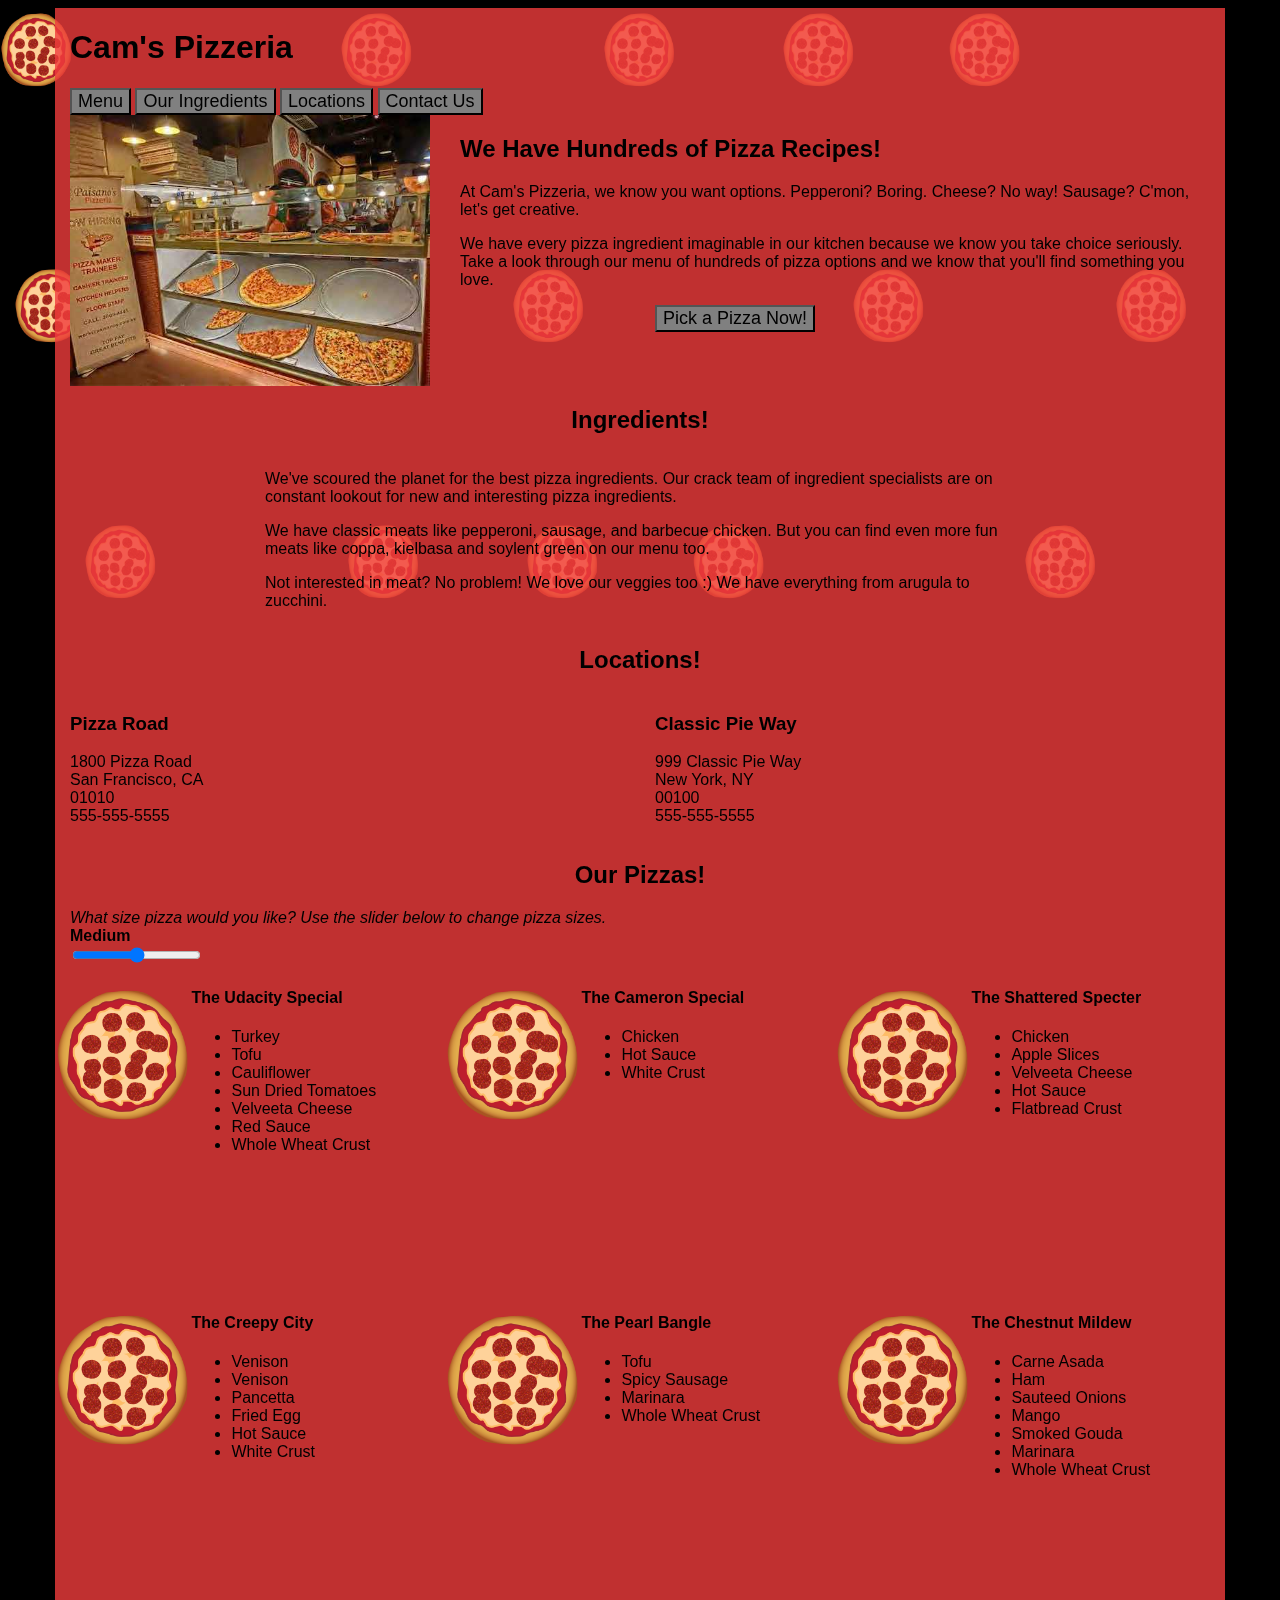
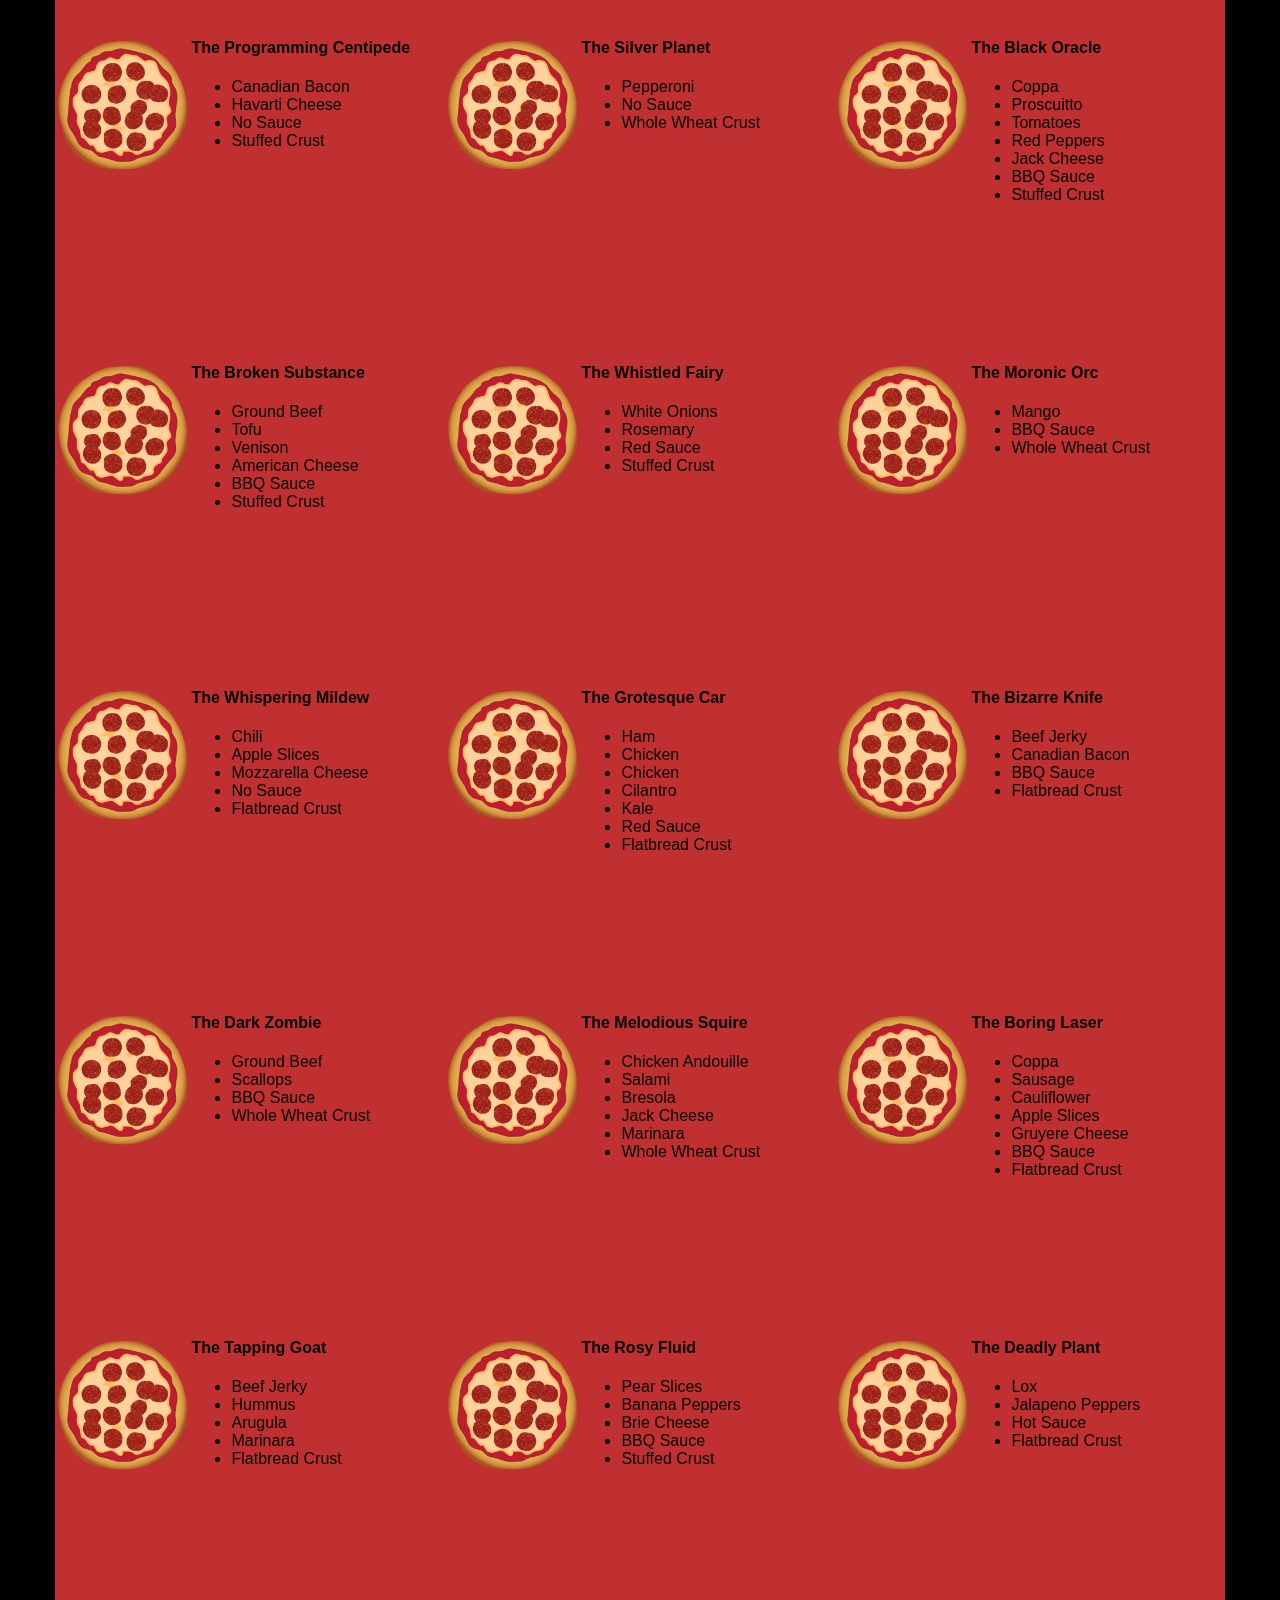
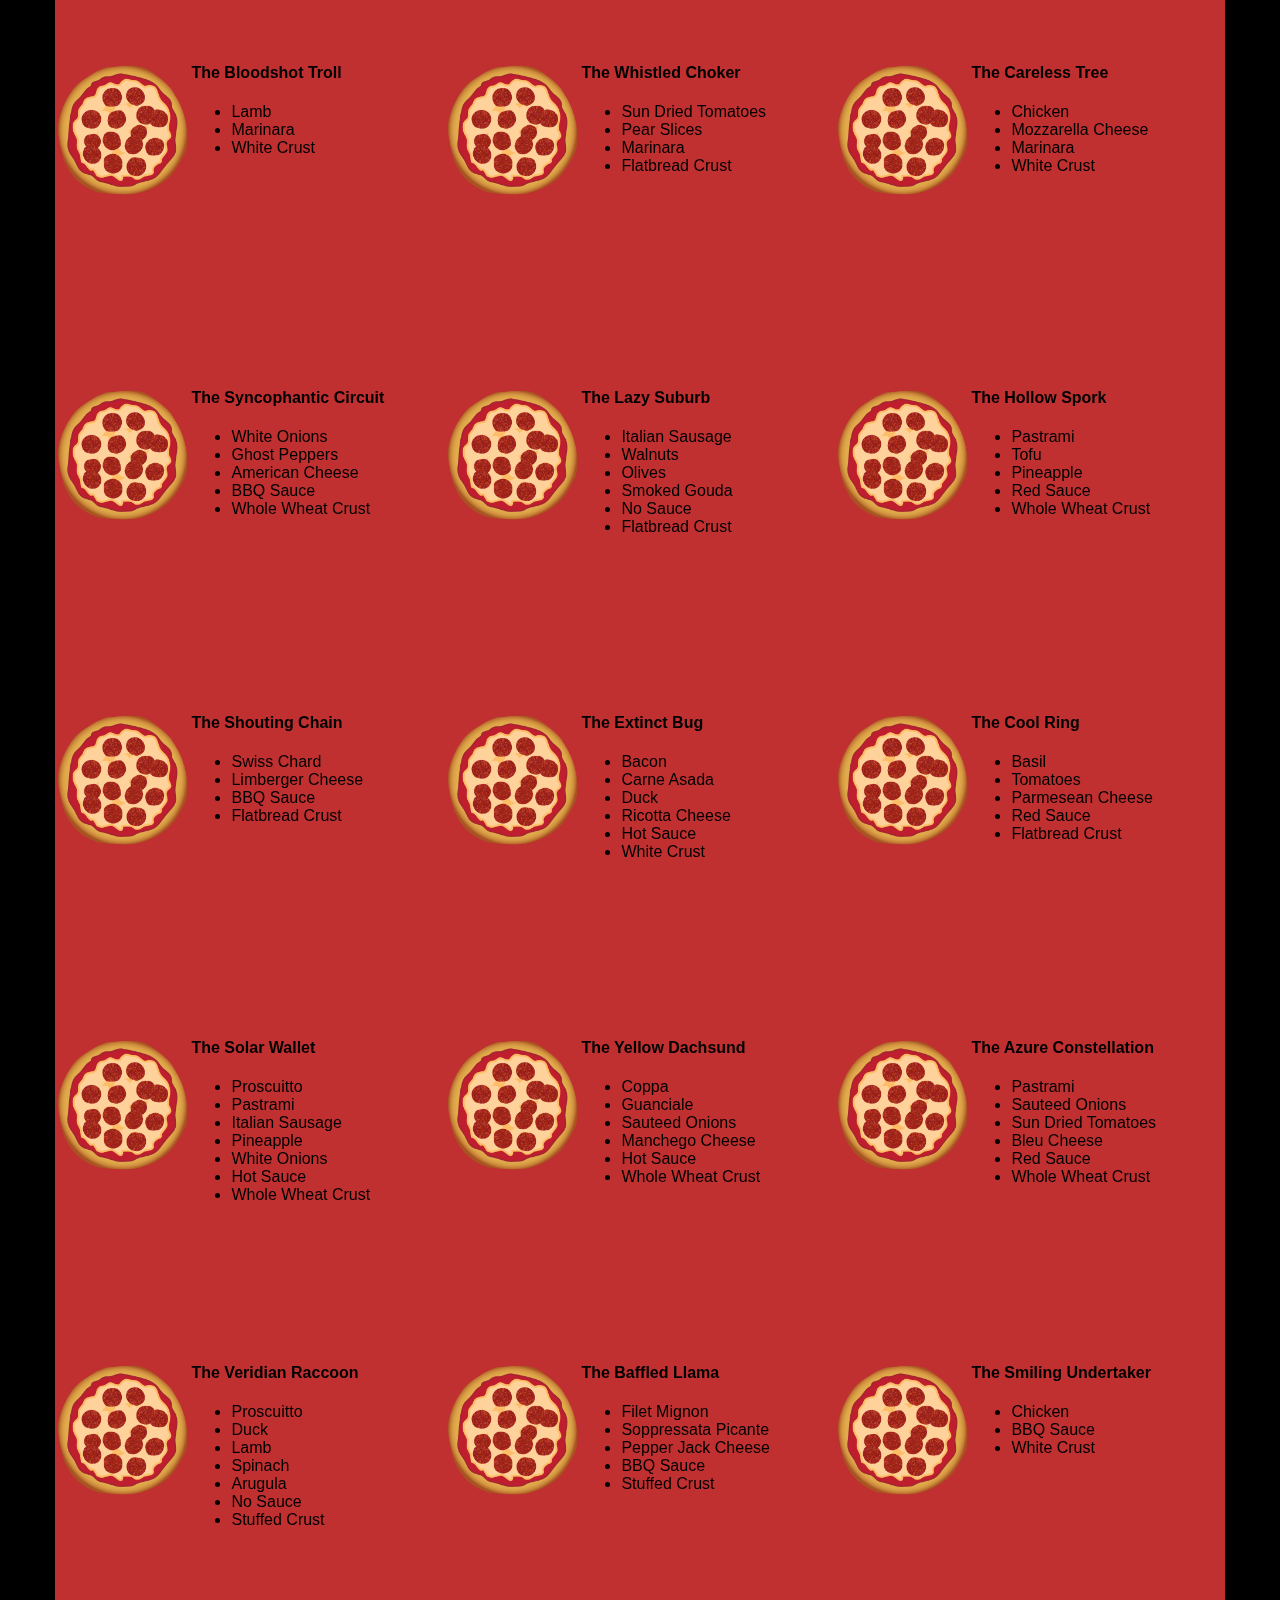
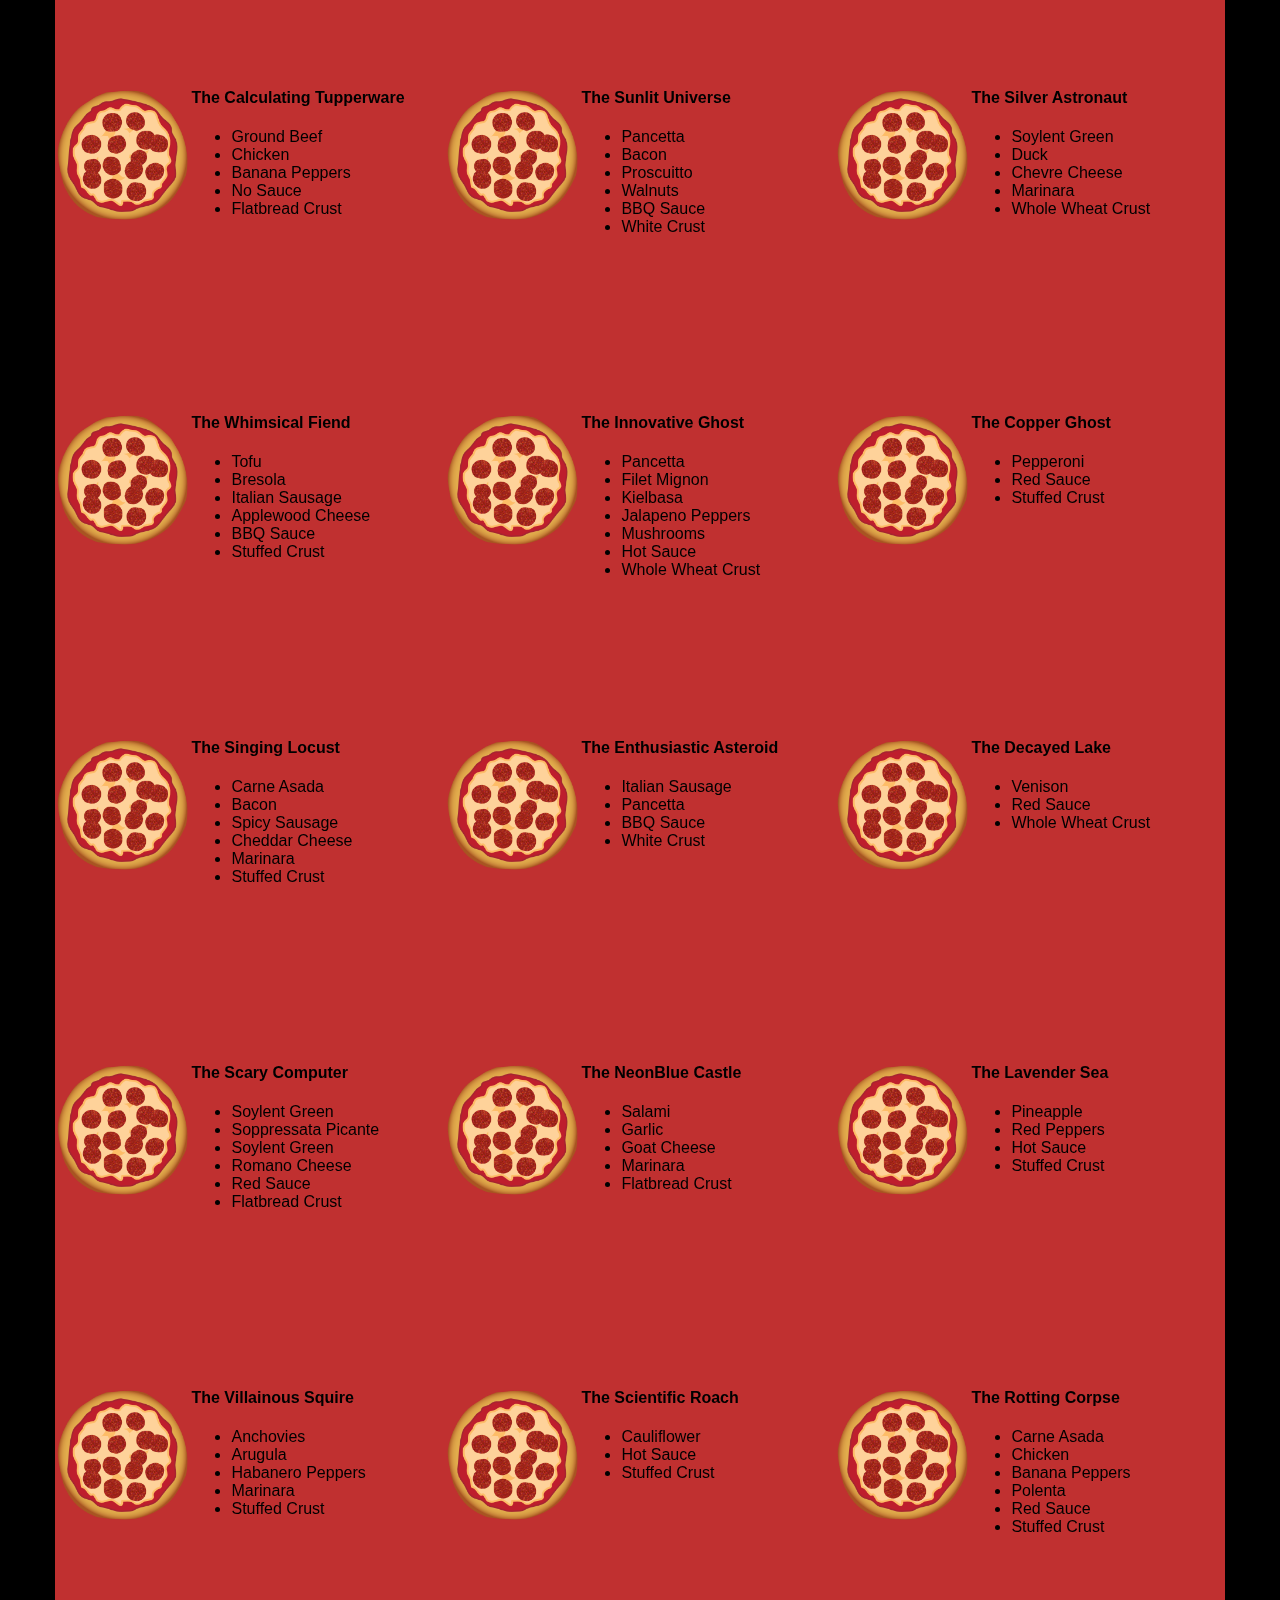
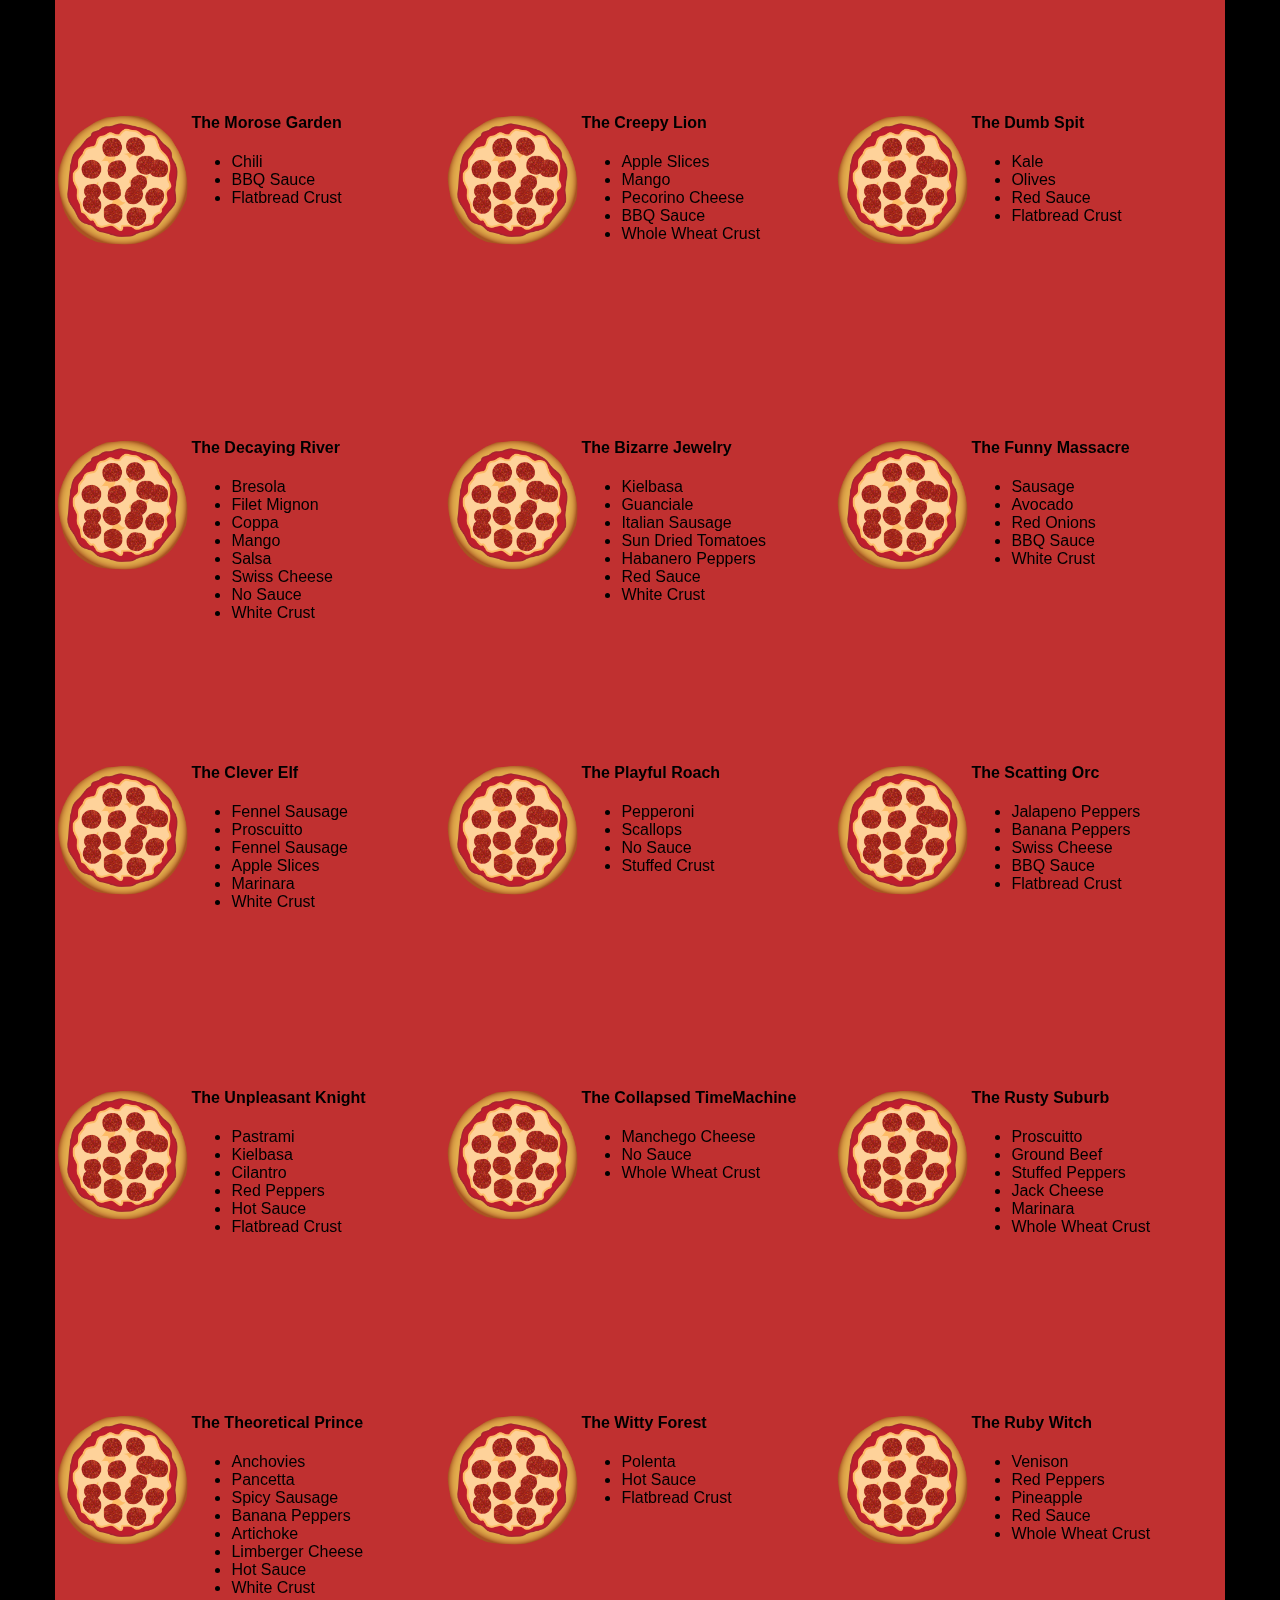
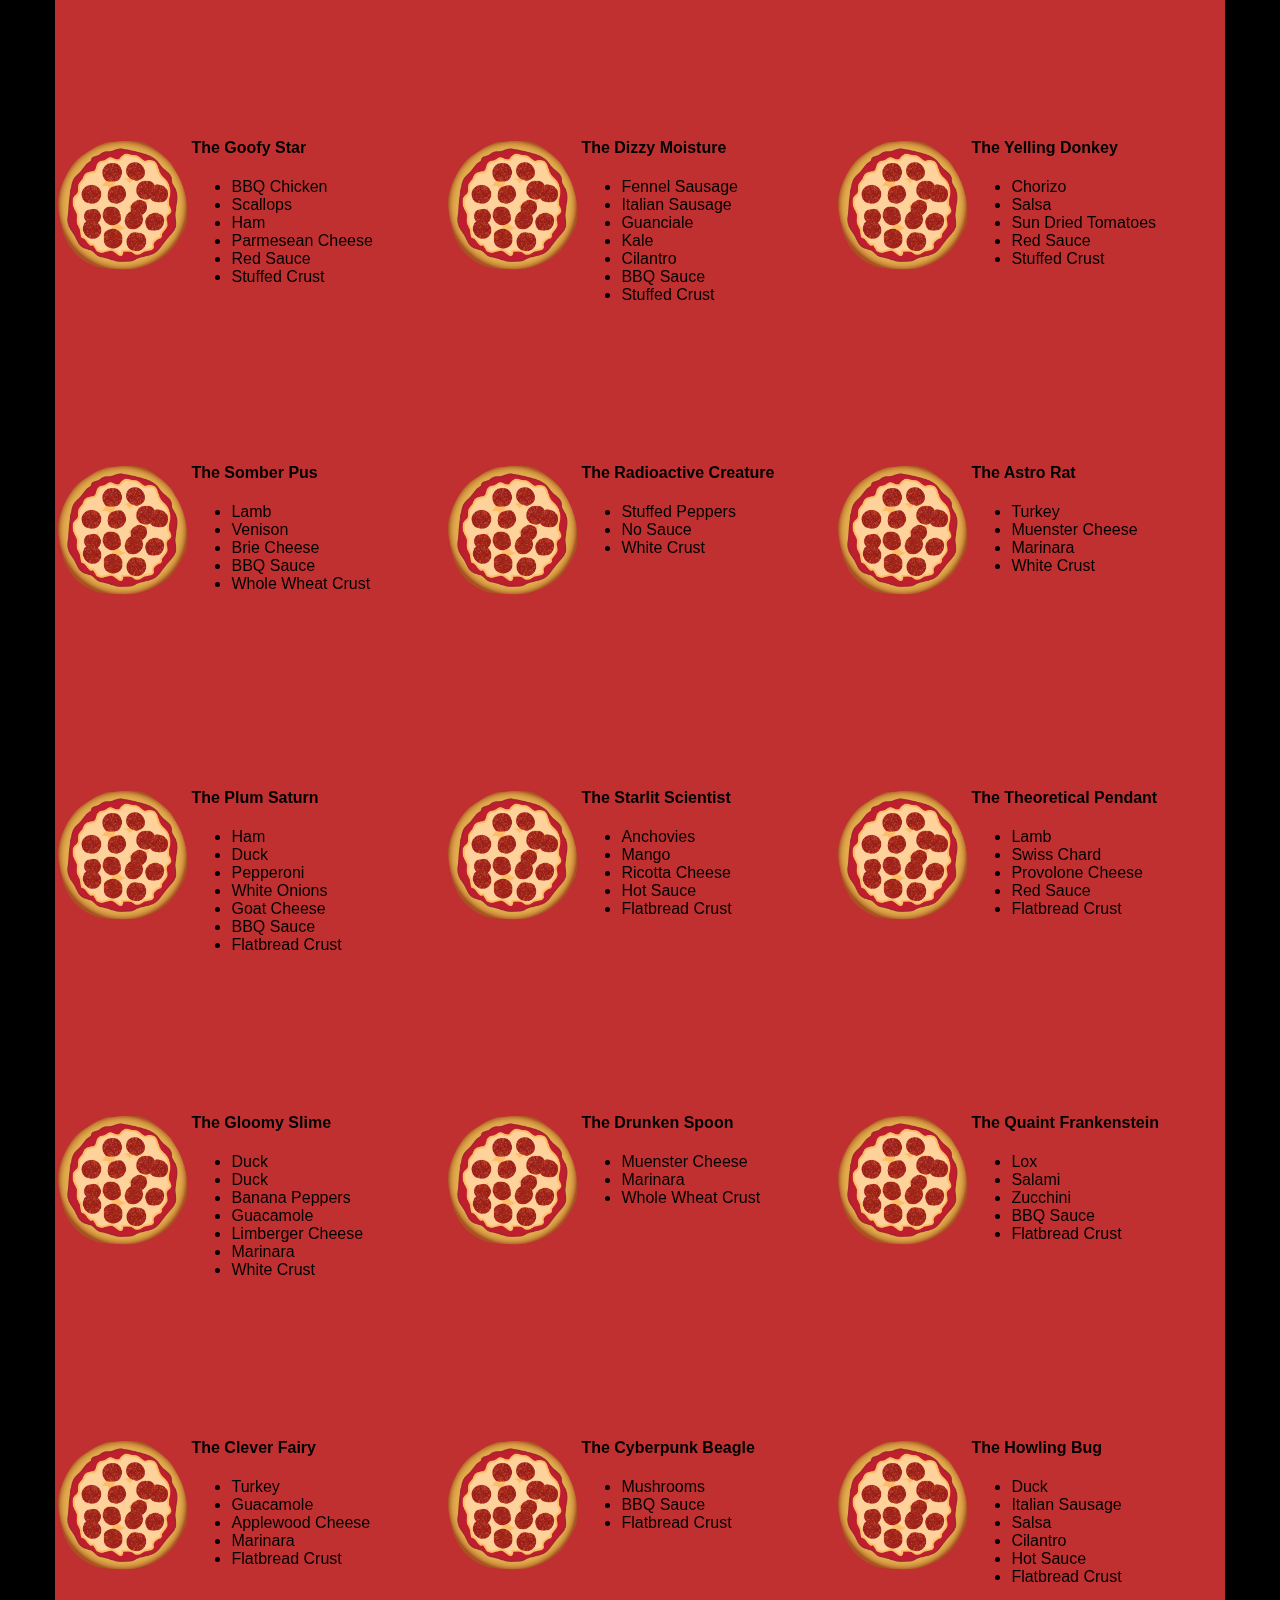
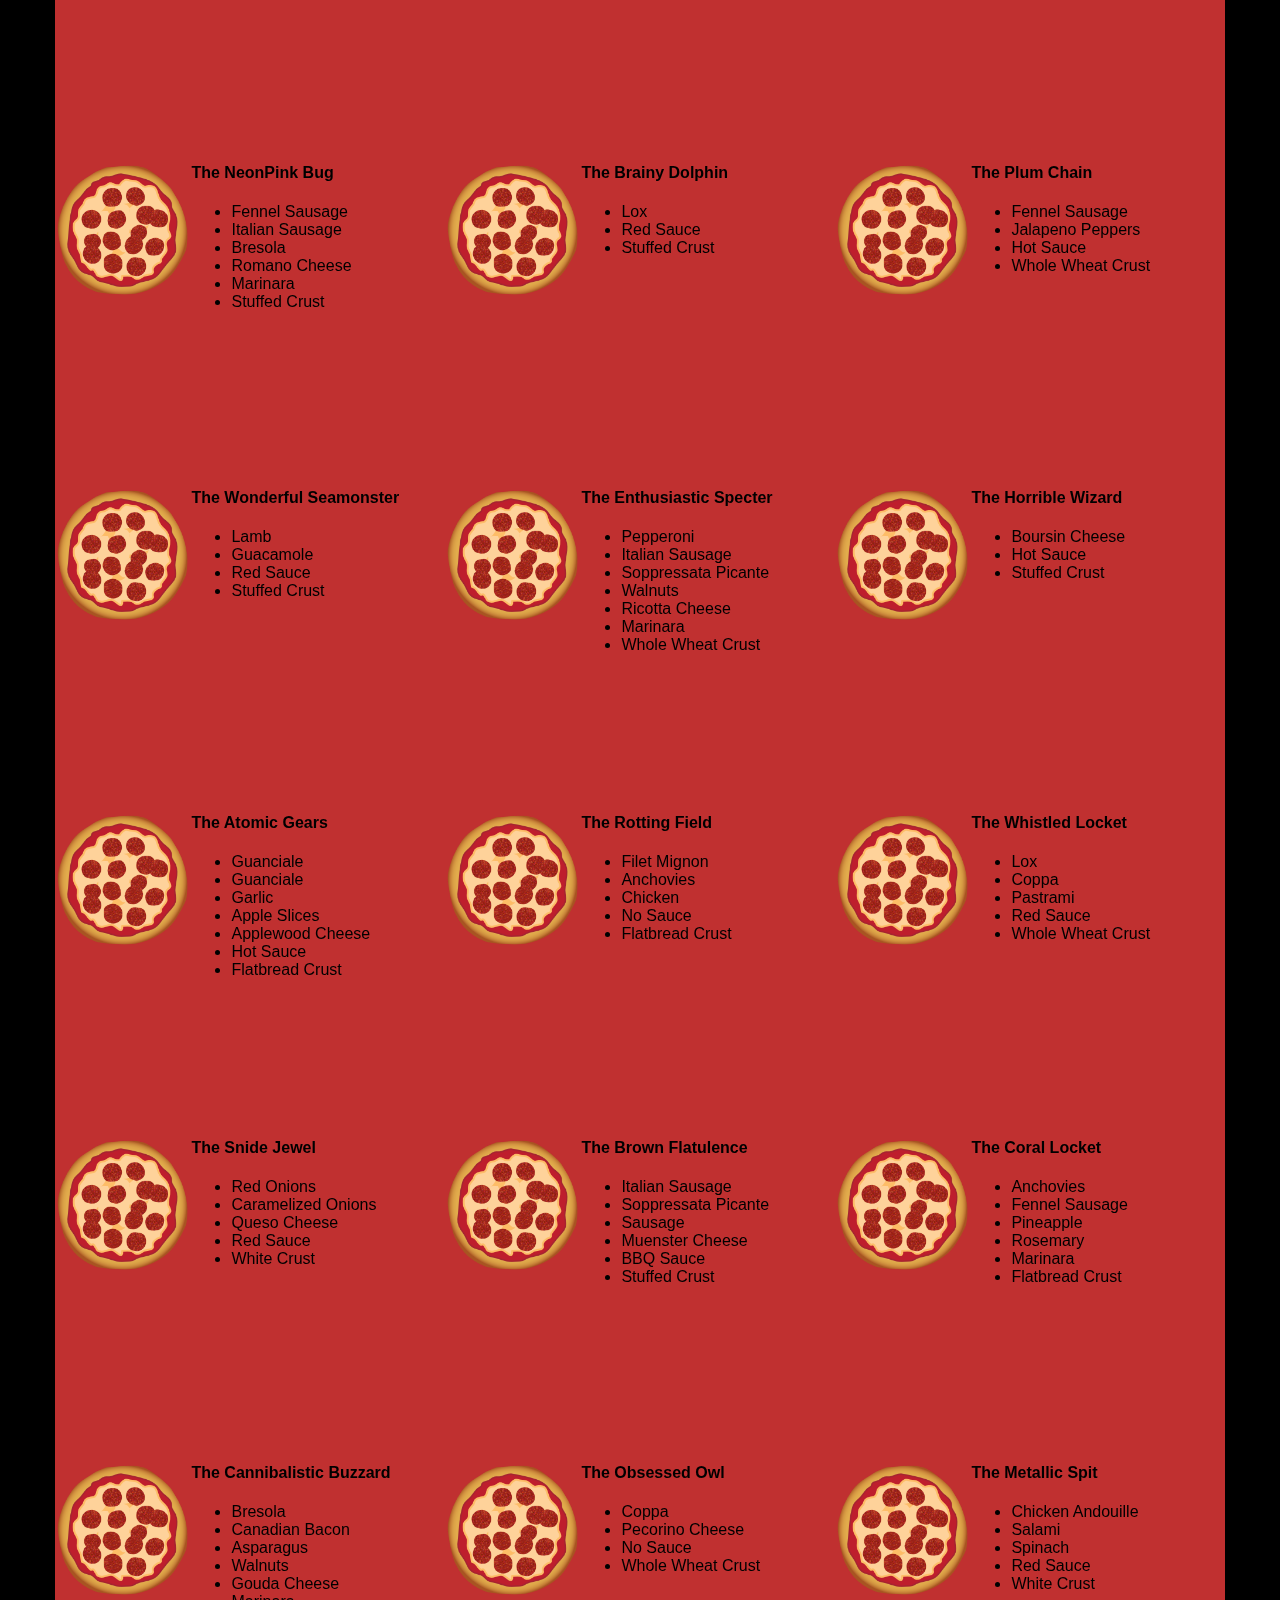
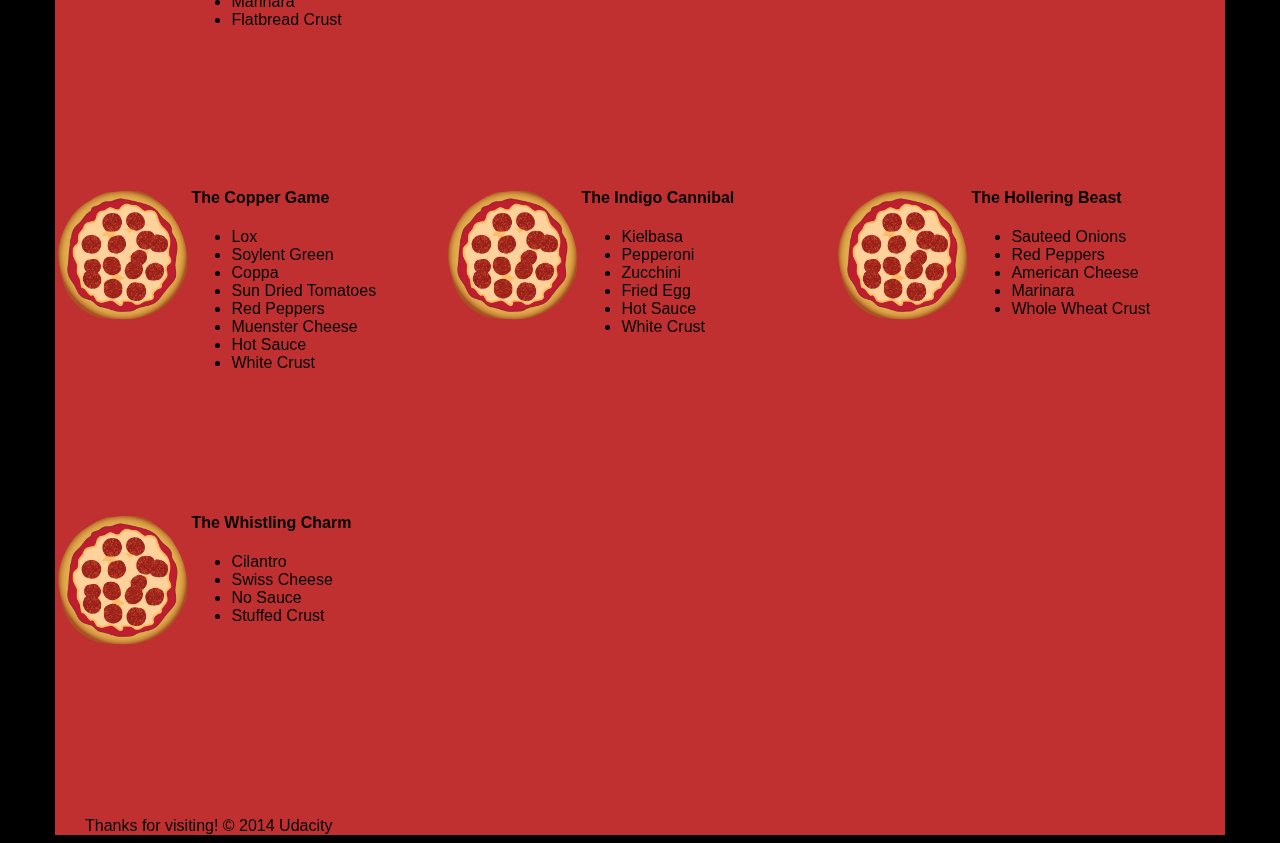
<file: views/pizza.html>
<!DOCTYPE HTML>
<html>
<head>
  <link rel="stylesheet" href="css/style.css">
  <link rel="stylesheet" href="css/bootstrap-grid.css">
</head>

<body>
  <div class="container">
    <div id="header" class="row">
      <div class="col-md-6">
        <div class="row">
          <div class="col-md-12">
            <h1>Cam's Pizzeria</h1>
            <div class="row">
              <div id="menu" class="col-md-12">
                <form action="#randomPizzas">
                  <input type="submit" value="Menu">
                </form>
                <form action="#ingredients">
                  <input type="submit" value="Our Ingredients">
                </form>
                <form action="#locations">
                  <input type="submit" value="Locations">
                </form>
                <form action="#" onsubmit="alert('Thanks for clicking! This button doesn\'t do anything because this is a fake pizzeria :\)')">
                  <input type="submit" value="Contact Us">
                </form>
              </div>
            </div>
          </div>
        </div>
      </div>
      <div id="movingPizzas1" class="col-md-6">
      </div>
    </div>
    <div id="callToAction" class="row">
      <div class="col-md-4">
        <img src="images/pizzeria.jpg" class="img-responsive"> <!-- Image credit to: http://commons.wikimedia.org/wiki/File:HK_TST_night_%E5%98%89%E8%98%AD%E9%81%93_Granville_Road_restaurant_Paisano's_Pizzeria_pizza_Dec-2013.JPG -->
      </div>
      <div class="col-md-8">
        <div class="row">
          <div class="col-md-12">
            <h2>We Have Hundreds of Pizza Recipes!</h2>
            <p>At Cam's Pizzeria, we know you want options. Pepperoni? Boring. Cheese? No way! Sausage? C'mon, let's get creative.</p>

            <p>We have every pizza ingredient imaginable in our kitchen because we know you take choice seriously. Take a look through our menu of hundreds of pizza options and we know that you'll find something you love.</p>
          </div>
        </div>
        <div class="row">
          <div class="col-md-6 col-md-push-3">
            <form action="#randomPizzas">
              <input type="submit" value="Pick a Pizza Now!">
            </form>
          </div>
        </div>
      </div>
    </div>
    <div id="ingredients" class="row">
      <div class="col-md-8 col-md-push-2">
        <div class="row">
          <div class="col-md-12 centered">
            <h2>Ingredients!</h2>
          </div>
        </div>
        <div class="row">
          <div class="col-md-12">
            <p>We've scoured the planet for the best pizza ingredients. Our crack team of ingredient specialists are on constant lookout for new and interesting pizza ingredients.</p>

            <p>We have classic meats like pepperoni, sausage, and barbecue chicken. But you can find even more fun meats like coppa, kielbasa and soylent green on our menu too.</p>

            <p>Not interested in meat? No problem! We love our veggies too :) We have everything from arugula to zucchini.</p>
          </div>
        </div>
      </div>
    </div>
    <div id="locations" class="row">
      <div class="col-md-12">
        <h2 style="text-align: center">Locations!</h2>
        <div class="row">
          <div class="col-md-6">
            <h3>Pizza Road</h3>
            <p>1800 Pizza Road<br>San Francisco, CA<br>01010<br>555-555-5555</p>
          </div>
          <div class="col-md-6">
            <h3>Classic Pie Way</h3>
            <p>999 Classic Pie Way<br>New York, NY<br>00100<br>555-555-5555</p>
          </div>
        </div>
      </div>
    </div>
    <div id="pizzaGenerator" class="row">
      <div class="col-md-12">
        <h2 style="text-align: center">Our Pizzas!</h2>
        <div class="row">
          <div class="col-md-12">
            <em>What size pizza would you like? Use the slider below to change pizza sizes.</em>
          </div>
          <div id="pizzaSize" class="col-md-6">Medium</div>
          <div class="col-md-12">
            <input id="sizeSlider" type="range" min="1" max="3" value="2" step="1" onchange="resizePizzas(this.value)"></input>
          </div>
        </div>
        <div id="randomPizzas" class="row">
          <div id="pizza0" class="randomPizzaContainer" style="width:33.33%; height: 325px;">
            <div style="width:35%">
              <img src="images/pizza.png" class="img-responsive">
            </div>
            <div style="width:65%">
              <h4>The Udacity Special</h4>
              <ul>
                <li>Turkey</li>
                <li>Tofu</li>
                <li>Cauliflower</li>
                <li>Sun Dried Tomatoes</li>
                <li>Velveeta Cheese</li>
                <li>Red Sauce</li>
                <li>Whole Wheat Crust</li>
              </ul>
            </div>
          </div>
          <div id="pizza1" class="randomPizzaContainer" style="width:33.33%; height: 325px;">
            <div style="width:35%">
              <img src="images/pizza.png" class="img-responsive">
            </div>
            <div style="width:65%">
              <h4>The Cameron Special</h4>
              <ul>
                <li>Chicken</li>
                <li>Hot Sauce</li>
                <li>White Crust</li>
              </ul>
            </div>
          </div>
        </div>
      </div>
    </div>
    <div id="footer" class="col-md-12">Thanks for visiting! &copy; 2014 Udacity</div>
  </div>
  <script type="text/javascript" src="js/main.js"></script>
</body>

</html>
</html>
</file>
<file: views/css/style.css>
/** {
  outline: 1px solid red !important;
}*/
* {
  -webkit-box-sizing: border-box;
  -moz-box-sizing: border-box;
  -box-sizing: border-box;
}

body {
  font-family: "Trebuchet MS", Helvetica, sans-serif;
  background: black;
}

input {
  background: grey;
  font-size: 18px;
}

form {
  display: inline-block;
}

.centered {
  text-align: center;
}

#pizzaSize {
  font-weight: 800;
}

#movingPizzas1{
  position: fixed;
  z-index: -1;
}

.mover {
  position: fixed;
  width: 256px;
  z-index: -1;
}

.randomPizzaContainer {
  float: left;
  display: flex;
}

.randomPizzaContainer:after {
  content: "";
  display: table;
  clear:both;
}

 .container {
  background-color: rgba(240, 60, 60, 0.8);
}
</file>
